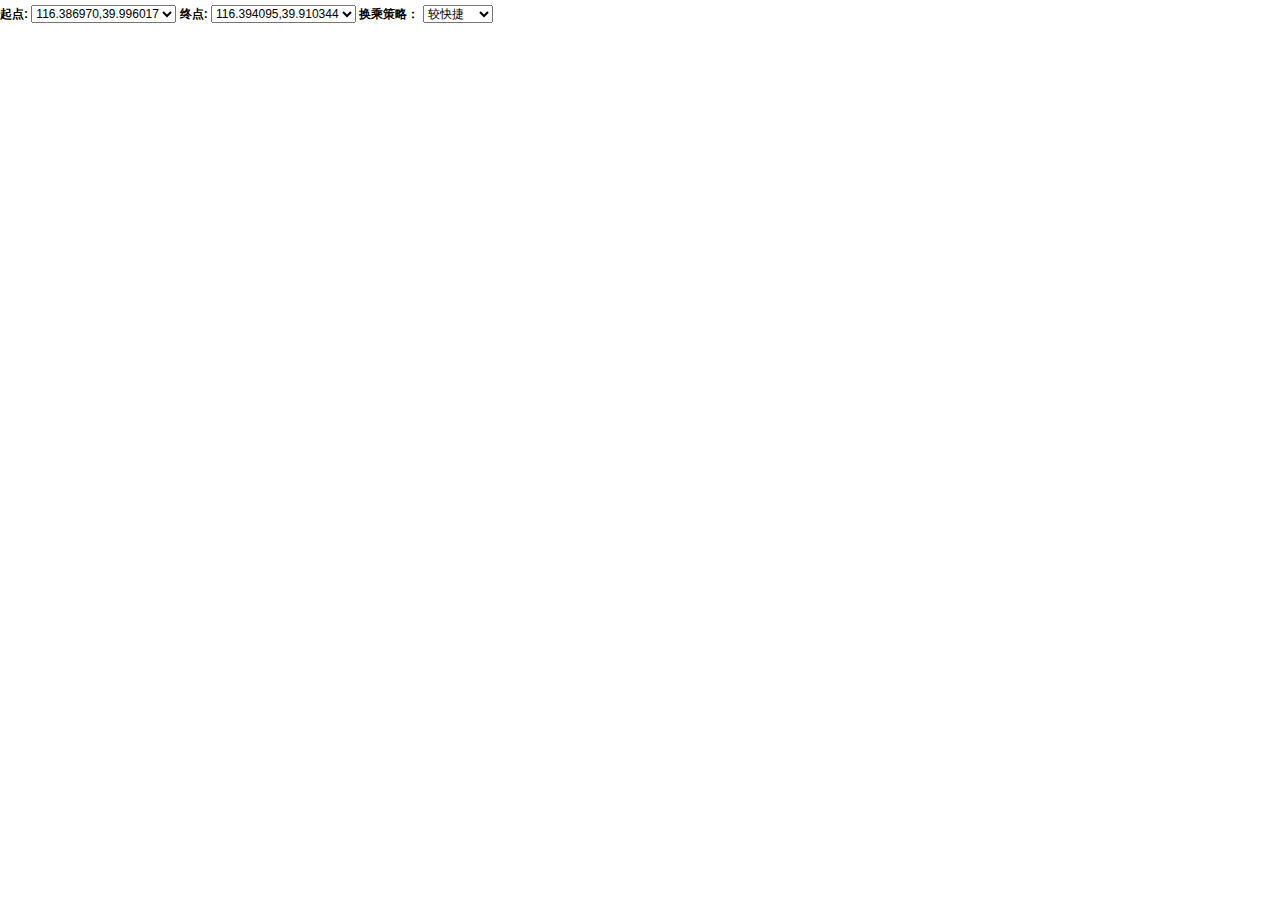
<file: public/map.html>
<!DOCTYPE html>
<html>

<head>
    <meta http-equiv="Content-Type" content="text/html; charset=utf-8">
    <meta name="viewport"
        content="width=device-width, initial-scale=1.0, minimum-scale=1.0, maximum-scale=1.0, user-scalable=no" />
    <title>
        根据起终点经纬度查询公交
    </title>
    <style type="text/css">
        * {
            margin: 0px;
            padding: 0px;
        }

        body,
        button,
        input,
        select,
        textarea {
            font: 12px/16px Verdana, Helvetica, Arial, sans-serif;
        }
    </style>
    <script charset="utf-8" src="https://map.qq.com/api/js?v=2.exp&key=OB4BZ-D4W3U-B7VVO-4PJWW-6TKDJ-WPB77">
    </script>
    <script>
        // location.href='http://api.map.baidu.com/direction?origin=latlng:34.264642646862,108.95108518068|name:我家&destination=大雁塔&mode=driving&region=西安&output=html&src=yourCompanyName|yourAppName'
        var map, transfer_plans, start_marker, end_marker, station_markers = [],
            transfer_lines = [],
            walk_lines = [];

        var transferService = new qq.maps.TransferService({
            location: "北京",
            complete: function (result) {
                result = result.detail;
                var start = result.start,
                    end = result.end;
                var anchor = new qq.maps.Point(6, 6),
                    size = new qq.maps.Size(24, 36),
                    start_icon = new qq.maps.MarkerImage('img/busmarker.png', size),
                    end_icon = new qq.maps.MarkerImage('img/busmarker.png', size, new qq.maps.Point(24, 0), anchor);

                start_marker && start_marker.setMap(null);
                end_marker && end_marker.setMap(null);
                start_marker = new qq.maps.Marker({
                    icon: start_icon,
                    position: start.latLng,
                    map: map,
                    zIndex: 1
                });
                end_marker = new qq.maps.Marker({
                    icon: end_icon,
                    position: end.latLng,
                    map: map,
                    zIndex: 1
                });

                transfer_plans = result.plans;
                var plans_desc = [];
                for (var i = 0; i < transfer_plans.length; i++) {
                    //plan desc.  
                    var p_attributes = ['onclick="renderPlan(' + i + ')"', 'onmouseover=this.style.background="#eee"', 'onmouseout=this.style.background="#fff"', 'style="margin-top:-4px;cursor:pointer"'].join(' ');
                    plans_desc.push('<p ' + p_attributes + '><b>方案' + (i + 1) + '.</b>');
                    var actions = transfer_plans[i].actions;
                    for (var j = 0; j < actions.length; j++) {
                        var action = actions[j],
                            img_position;
                        action.type == qq.maps.TransferActionType.BUS && (img_position = '-38px 0px');
                        action.type == qq.maps.TransferActionType.SUBWAY && (img_position = '-57px 0px');
                        action.type == qq.maps.TransferActionType.WALK && (img_position = '-76px 0px');

                        var action_img = '<span style="margin-bottom: -4px;' + 'display:inline-block;background:url(img/busicon.png) ' + 'no-repeat ' + img_position + ';width:19px;height:19px"></span>&nbsp;&nbsp;';
                        plans_desc.push(action_img + action.instructions);
                    }
                }
                //方案文本描述
                document.getElementById('plans').innerHTML = plans_desc.join('<br><br>');

                //渲染到地图上
                renderPlan(0);
            }
        });

        function init() {
            map = new qq.maps.Map(document.getElementById("container"), {
                // 地图的中心地理坐标。
                center: new qq.maps.LatLng(39.916527, 116.397128)
            });
            calcPlan();
        }
        //调用calcPlan用来判断出行方式
        function calcPlan() {
            var start_name = document.getElementById("start").value.split(",");
            var end_name = document.getElementById("end").value.split(",");
            var policy = document.getElementById("policy").value;

            transferService.search(new qq.maps.LatLng(start_name[1], start_name[0]), new qq.maps.LatLng(end_name[1], end_name[0]));

            switch (policy) {
                case "较快捷":
                    transferService.setPolicy(qq.maps.TransferActionType.LEAST_TIME);
                    break;
                case "少换乘":
                    transferService.setPolicy(qq.maps.TransferActionType.LEAST_TRANSFER);
                    break;
                case "少步行":
                    transferService.setPolicy(qq.maps.TransferActionType.LEAST_WALKING);
                    console.log(1);
                    break;
                case "不坐地铁":
                    transferService.setPolicy(qq.maps.TransferActionType.NO_SUBWAY);
                    break;
            }
        }

        //清除地图上的marker
        function clearOverlay(overlays) {
            var overlay;
            while (overlay = overlays.pop()) {
                overlay.setMap(null);
            }
        }

        function renderPlan(index) {
            var plan = transfer_plans[index],
                lines = plan.lines,
                walks = plan.walks,
                stations = plan.stations;
            map.fitBounds(plan.bounds);

            //clear overlays;
            clearOverlay(station_markers);
            clearOverlay(transfer_lines);
            clearOverlay(walk_lines);
            var anchor = new qq.maps.Point(6, 6),
                size = new qq.maps.Size(24, 36),
                bus_icon = new qq.maps.MarkerImage('img/busmarker.png', size, new qq.maps.Point(48, 0), anchor),
                subway_icon = new qq.maps.MarkerImage('img/busmarker.png', size, new qq.maps.Point(72, 0), anchor);
            //draw station marker
            for (var j = 0; j < stations.length; j++) {
                var station = stations[j];
                if (station.type == qq.maps.PoiType.SUBWAY_STATION) {
                    var station_icon = subway_icon;
                } else {
                    var station_icon = bus_icon;
                }
                var station_marker = new qq.maps.Marker({
                    icon: station_icon,
                    position: station.latLng,
                    map: map,
                    zIndex: 0
                });
                station_markers.push(station_marker);
            }

            //draw bus line
            for (var j = 0; j < lines.length; j++) {
                var line = lines[j];
                var polyline = new qq.maps.Polyline({
                    path: line.path,
                    strokeColor: '#3893F9',
                    strokeWeight: 6,
                    map: map
                });
                transfer_lines.push(polyline);
            }

            //draw walk line
            for (var j = 0; j < walks.length; j++) {
                var walk = walks[j];
                var polyline = new qq.maps.Polyline({
                    path: walk.path,
                    strokeColor: '#3FD2A3',
                    strokeWeight: 6,
                    map: map
                });
                walk_lines.push(polyline);
            }
        }
    </script>
</head>

<body onload="init();">

    <div style='margin:5px 0px'>
        <b>
            起点:
        </b>
        <select id="start" onchange="calcPlan();">
            <option value="116.386970,39.996017">
                116.386970,39.996017
            </option>
        </select>
        <b>
            终点:
        </b>
        <select id="end" onchange="calcPlan();">
            <option value="116.394095,39.910344">
                116.394095,39.910344
            </option>
        </select>
        <b>
            换乘策略：
        </b>
        <select id="policy" onchange="calcPlan();">
            <option value="LEAST_TIME">
                较快捷
            </option>
            <option value="LEAST_TRANSFER">
                少换乘
            </option>
            <option value="LEAST_WALKING">
                少步行
            </option>
            <option value="NO_SUBWAY">
                不坐地铁
            </option>
        </select>
    </div>
    <div style="width:603px;height:300px" id="container">
    </div>
    <div style="width:603px;padding-top:10px;" id="plans">
    </div>
</body>

</html>
</file>
